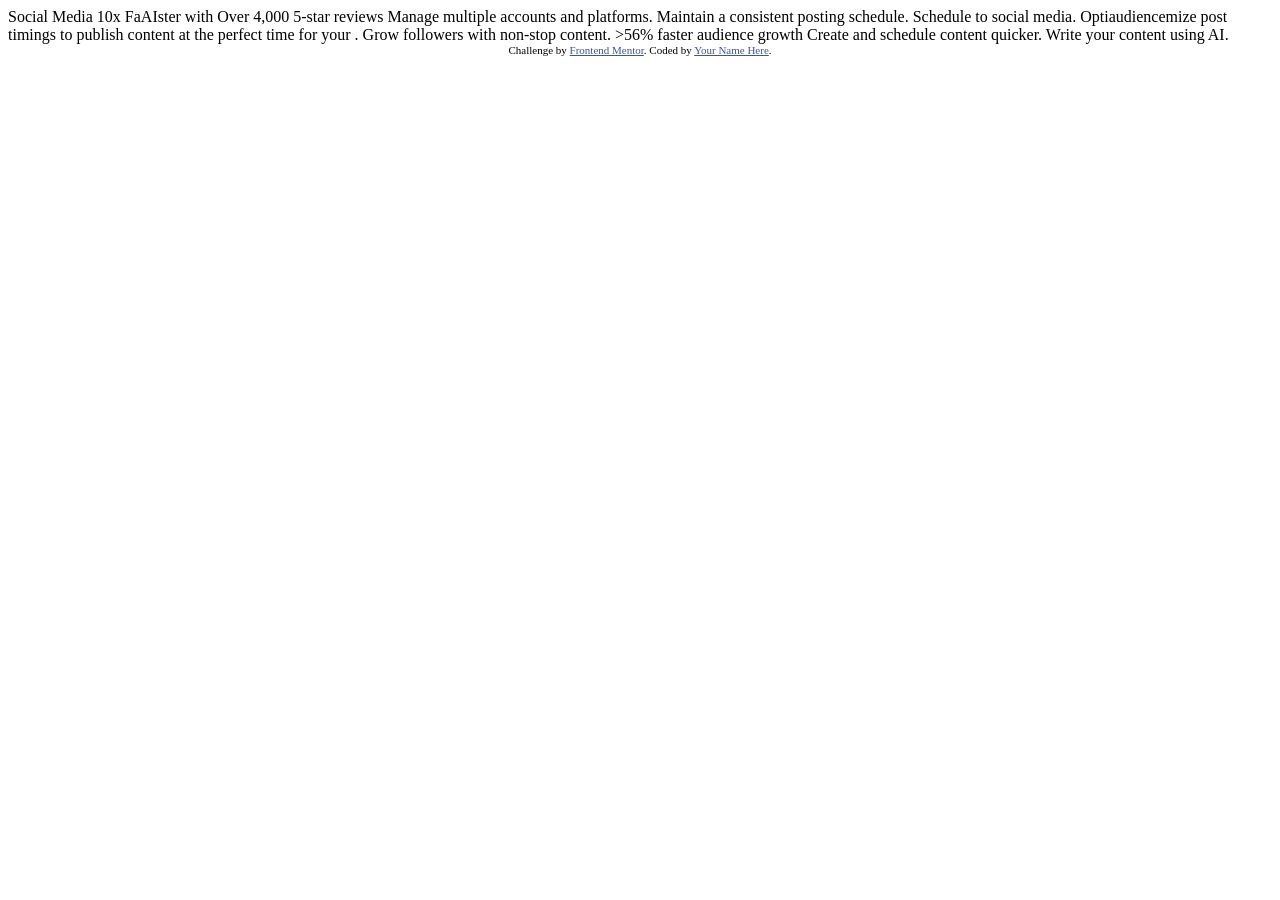
<file: bento-grid-main/index.html>
<!DOCTYPE html>
<html lang="en">
<head>
  <meta charset="UTF-8">
  <meta name="viewport" content="width=device-width, initial-scale=1.0"> <!-- displays site properly based on user's device -->

  <link rel="icon" type="image/png" sizes="32x32" href="./assets/images/favicon-32x32.png">
  
  <title>Frontend Mentor | Bento grid</title>

  <!-- Feel free to remove these styles or customise in your own stylesheet 👍 -->
  <style>
    .attribution { font-size: 0.6875rem; text-align: center; }
    .attribution a { color: hsl(228, 45%, 44%); }
  </style>
</head>
<body>

  Social Media 10x FaAIster with 
  Over 4,000 5-star reviews

  Manage multiple accounts and platforms.

  Maintain a consistent posting schedule.

  Schedule to social media.
  Optiaudiencemize post timings to publish content at the perfect time for your .
  
  Grow followers with non-stop content.

  >56% faster audience growth
  
  Create and schedule content quicker.

  Write your content using AI.
  
  <footer class="attribution">
    Challenge by <a href="https://www.frontendmentor.io?ref=challenge">Frontend Mentor</a>. 
    Coded by <a href="#">Your Name Here</a>.
  </footer>
</body>
</html>
</file>
